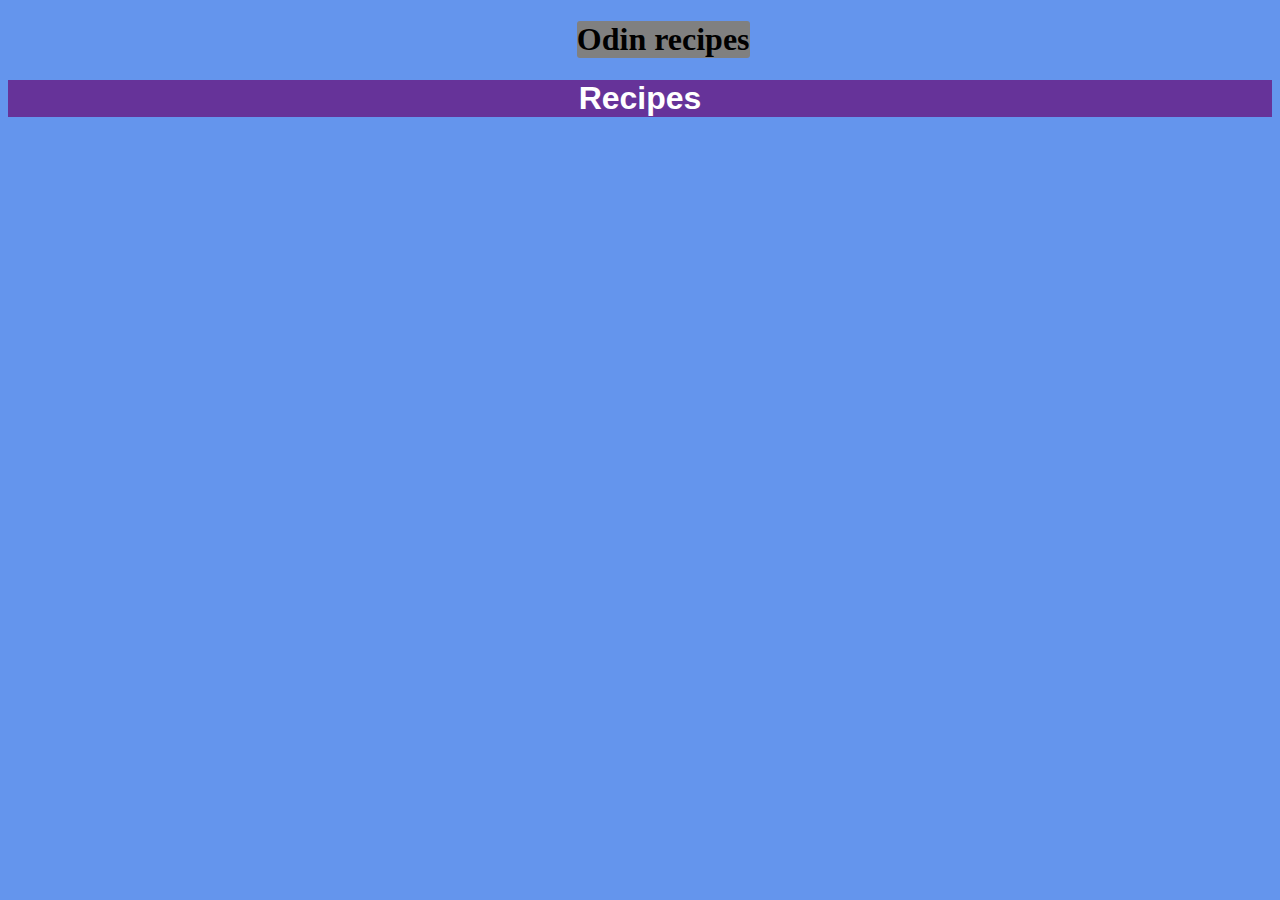
<file: index.html>
<!DOCTYPE html>
<html lang="en">
<head>
    <meta charset="UTF-8">
    <meta name="viewport" content="width=device-width, initial-scale=1.0">
    <link rel="stylesheet" href="css/styles.css">
    <title>Document</title>
</head>
<body>
    <h1 id="page-title">Odin recipes</h1>
    <h1 class="recipe-dest"><a href="recipes/pizza.html" class="recipe">Recipes</a></h1>
</body>
</html>
</file>
<file: css/styles.css>
body{
    background-color: cornflowerblue;
}
hr{
   color: black;
   background-color: black;
   height: 1px;
   border: 0;

}

#page-title ,.recipe-title{
    font-weight: bold;
    font-family: 'Times New Roman', Times, serif;
    text-align: center;
    border-width: 5px;
    border-color:black ;
    background-color: grey;
    width:fit-content;
    margin-left: 45%;
    border-radius: 3px;

}
.recipe-dest ,.recipe{
    text-decoration: none;
    text-decoration-style: none;
    background-color: rebeccapurple;
    color: white;
    text-align: center;
    font-family: Verdana, Geneva, Tahoma, sans-serif;
    
 
}

.recipe-title{
    font-size:50px;

} 

div {
    text-align: center;
    list-style-position:inside ;
}
div h2{
    color: beige;
}
</file>
